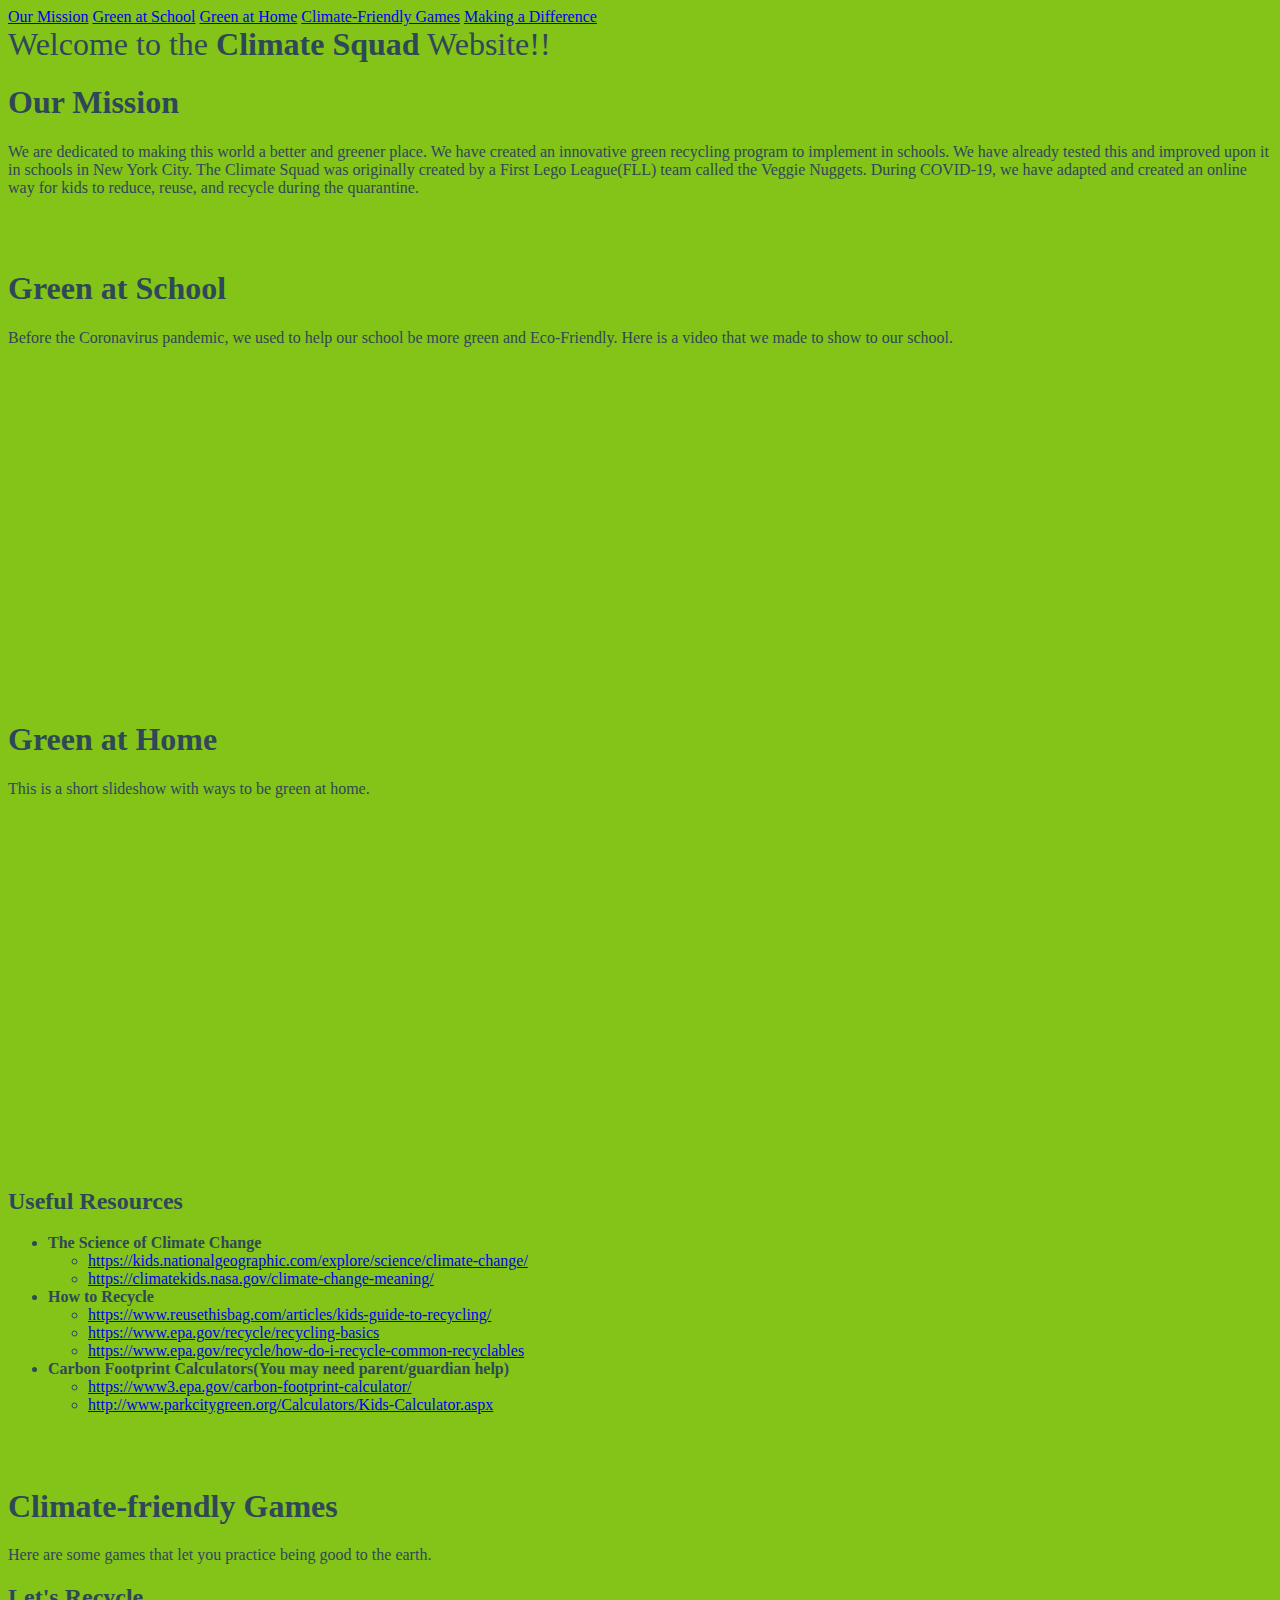
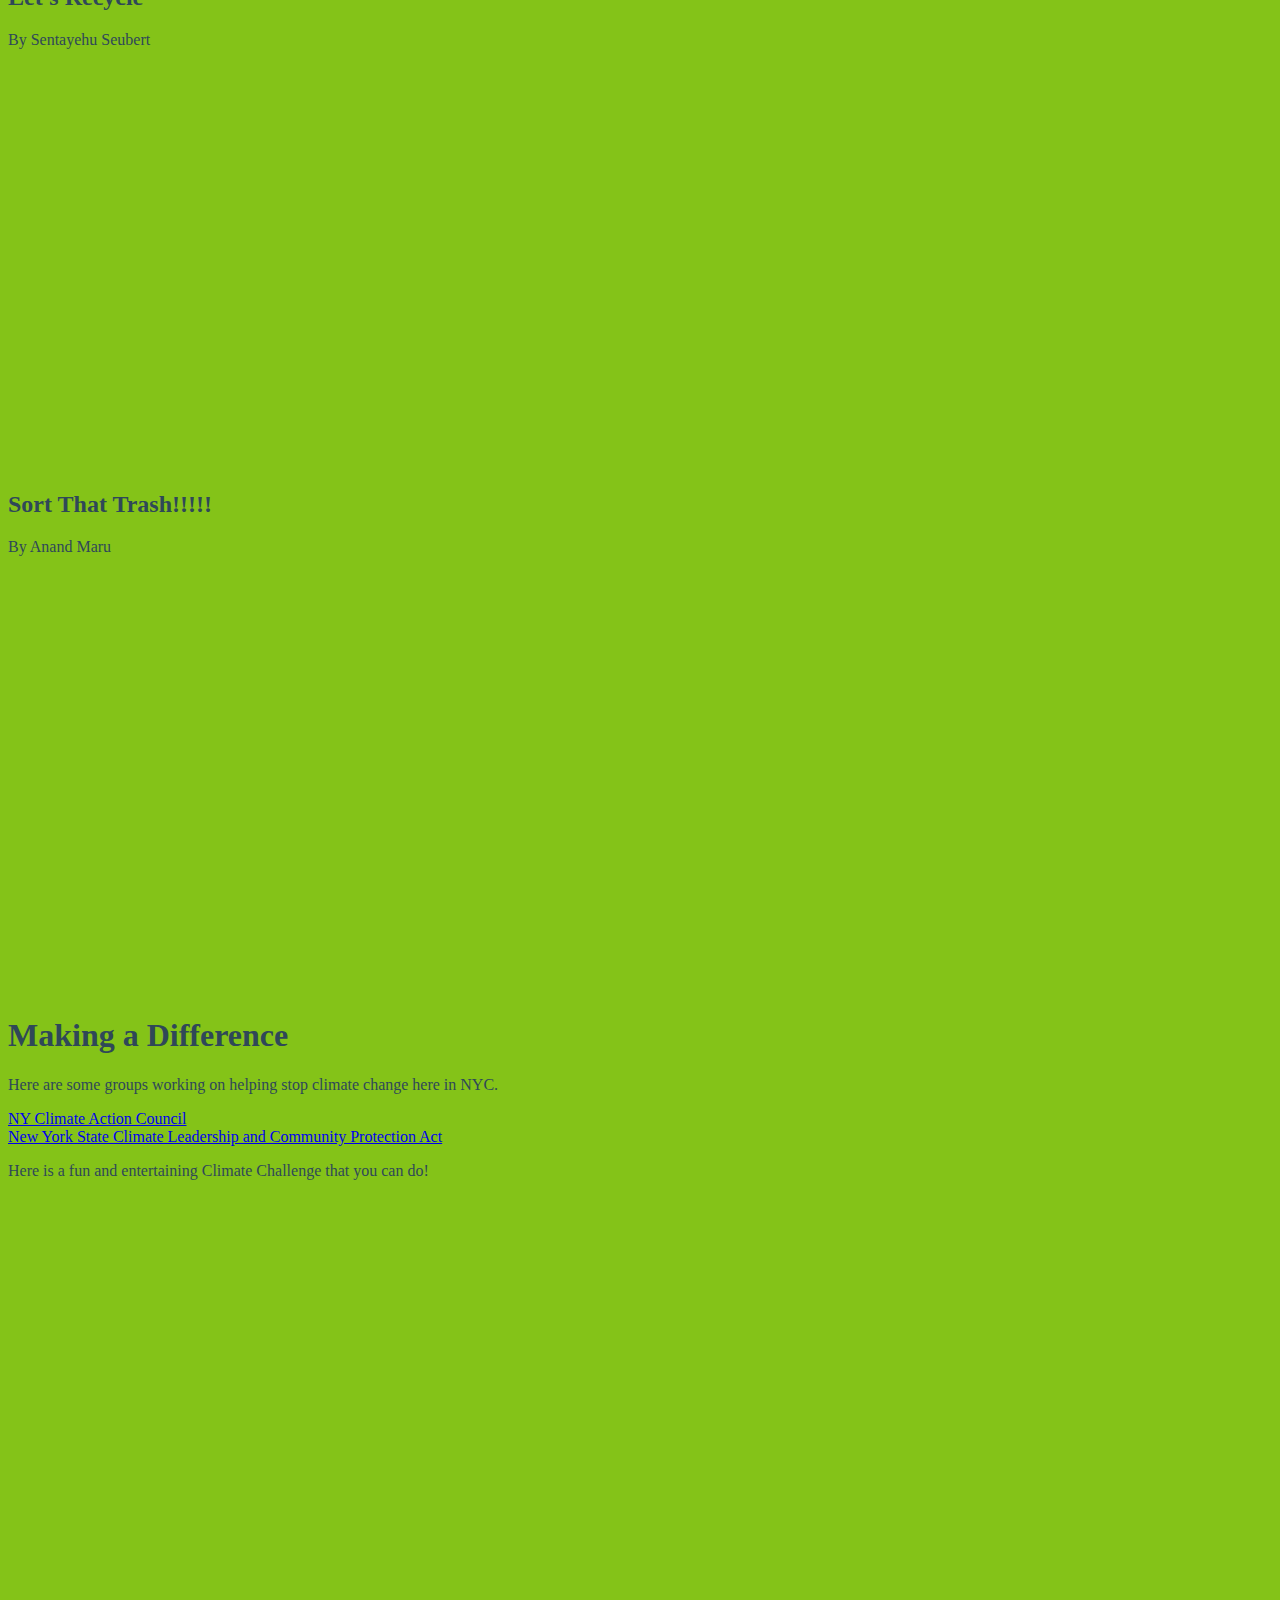
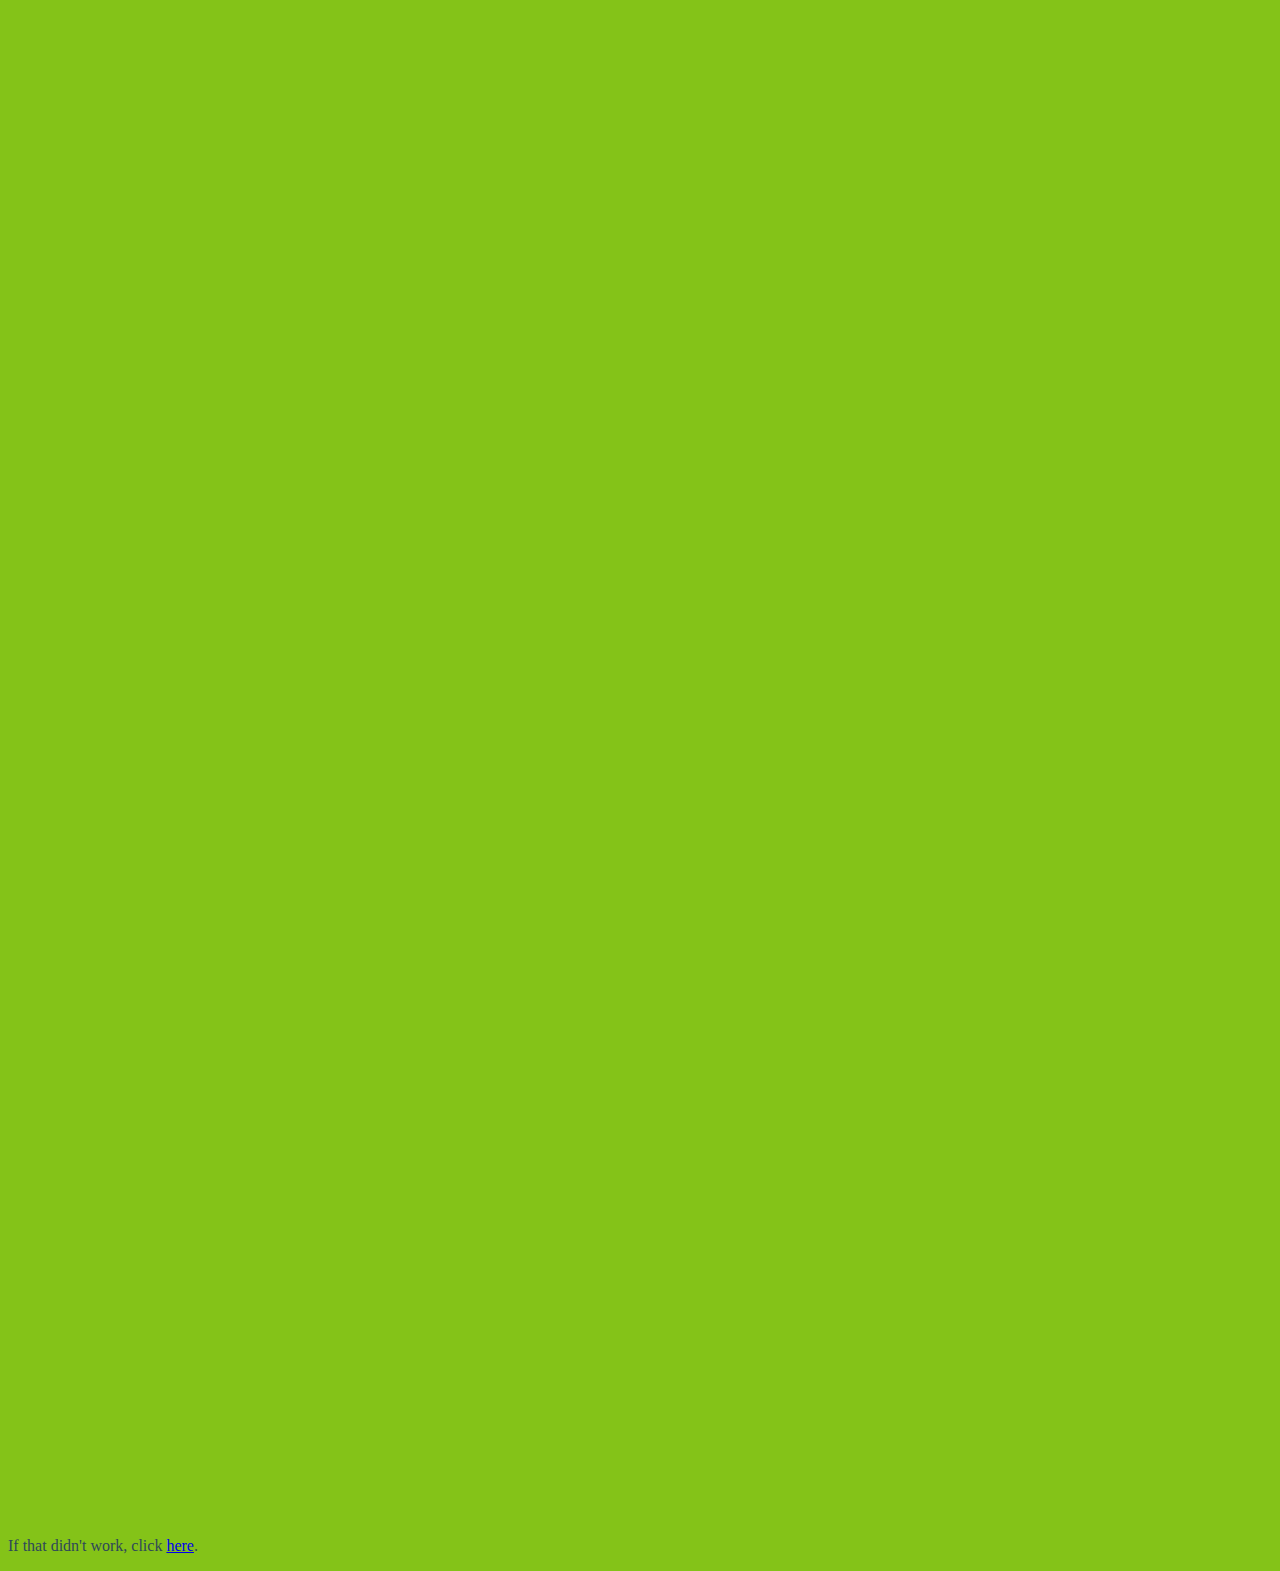
<file: index.html>
<!DOCTYPE html>
<html lang="en">
<head>
  <title>Climate Squad: Online Edition!</title>
  <meta charset="utf-8">
  <link rel="icon" type="image/x-icon" href="favicon.png">
  <link href="https://fonts.googleapis.com/css2?family=Balsamiq+Sans&family=Montserrat&display=swap" rel="stylesheet">
  <link rel="stylesheet" type="text/css" href="index.css">
</head>
<body>
  <div class="sidenav">
    <a href="#ourMission">Our Mission</a>
    <a href="#greenAtSchool">Green at School</a>
    <a href="#greenAtHome">Green at Home</a>
    <a href="#climateFriendlyGames">Climate-Friendly Games</a>
    <a href="#makingADifference">Making a Difference</a>
  </div>
<div class="main">
  <header>Welcome to the <strong>Climate Squad</strong> Website!!</header>
  <h1 id="ourMission">Our Mission</h1>
  <p>We are dedicated to making this world a better and greener place. We have created an innovative green recycling program to implement
    in schools. We have already tested this and improved upon it in schools in New York City. The Climate Squad was originally created by
    a First Lego League(FLL) team called the Veggie Nuggets. During COVID-19, we have adapted and created an online way for kids to reduce,
    reuse, and recycle during the quarantine.
  </p>
  <br>
  <br>
  <h1 id="greenAtSchool">Green at School</h1>
  <p>Before the Coronavirus pandemic, we used to help our school be more green and Eco-Friendly. Here is a video that we made to show to our school.</p>
  <iframe width="560" height="315" src="https://www.youtube.com/embed/DXccfA3jyWA" frameborder="0" allow="accelerometer; autoplay; encrypted-media; gyroscope; picture-in-picture" allowfullscreen></iframe>
  <br>
  <br>
  <h1 id="greenAtHome">Green at Home</h1>
  <p>This is a short slideshow with ways to be green at home.</p>
  <iframe src="https://docs.google.com/presentation/d/e/2PACX-1vTqIOdEgacECcl9URx7fvUSJOxtmtbQSLPizA0KYhO2wI-DIq9Vh1lkRB3sw8ks-W9tRJ_SxUlycKV1/embed?start=false&loop=false&delayms=10000" frameborder="0" width="560" height="350" allowfullscreen="true" mozallowfullscreen="true" webkitallowfullscreen="true"></iframe>
  <h2>Useful Resources</h2>
  <ul>
    <li><strong>The Science of Climate Change</strong>
      <ul>
        <li><a href="https://kids.nationalgeographic.com/explore/science/climate-change/">https://kids.nationalgeographic.com/explore/science/climate-change/</a></li>
        <li><a href="https://climatekids.nasa.gov/climate-change-meaning/">https://climatekids.nasa.gov/climate-change-meaning/</a></li>
      </ul></li>
    <li><strong>How to Recycle</strong>
      <ul>
        <li><a href="https://www.reusethisbag.com/articles/kids-guide-to-recycling/">https://www.reusethisbag.com/articles/kids-guide-to-recycling/</a></li>
        <li><a href="https://www.epa.gov/recycle/recycling-basics">https://www.epa.gov/recycle/recycling-basics</a></li>
        <li><a href="https://www.epa.gov/recycle/how-do-i-recycle-common-recyclables">https://www.epa.gov/recycle/how-do-i-recycle-common-recyclables</a></li>
      </ul></li>
    <li><strong>Carbon Footprint Calculators(You may need parent/guardian help)</strong>
      <ul>
        <li><a href="https://www3.epa.gov/carbon-footprint-calculator/">https://www3.epa.gov/carbon-footprint-calculator/</a></li>
        <li><a href="http://www.parkcitygreen.org/Calculators/Kids-Calculator.aspx">http://www.parkcitygreen.org/Calculators/Kids-Calculator.aspx</a></li>
      </ul>
    </li>
  </ul>
  <br>
  <br>
  <h1 id="climateFriendlyGames">Climate-friendly Games</h1>
  <p>Here are some games that let you practice being good to the earth.</p>
  <h2>Let's Recycle</h2>
  <p>By Sentayehu Seubert</p>
  <iframe src="https://scratch.mit.edu/projects/398291638/embed" allowtransparency="true" width="485" height="402" frameborder="0" scrolling="no" allowfullscreen></iframe>
  <h2>Sort That Trash!!!!!</h2>
  <p>By Anand Maru</p>
  <iframe src="https://scratch.mit.edu/projects/395135637/embed" allowtransparency="true" width="485" height="402" frameborder="0" scrolling="no" allowfullscreen></iframe>
  <br>
  <br>
  <h1 id="makingADifference">Making a Difference</h1>
  <p>Here are some groups working on helping stop climate change here in NYC.</p>
  <a href="https://climate.ny.gov/Climate-Action-Council">NY Climate Action Council</a> <br>
  <a href="https://mjbradley.com/sites/default/files/MJBA_Summary_NY-State-Climate-Leadership-and-Community-Protection-Act.pdf">New York State Climate Leadership and Community Protection Act</a>
  <p>Here is a fun and entertaining Climate Challenge that you can do!</p>
  <iframe src="https://docs.google.com/forms/d/e/1FAIpQLSdbKg3Yx7NyBycNMR1GLY5tFL7LMyyQ_etngZMrqG98PkgTkA/viewform?embedded=true" width="640" height="1921" frameborder="0" marginheight="0" marginwidth="0">Loading…</iframe>
  <p>If that didn't work, click <a href="https://forms.gle/HFksLryFG5cSaGfL9">here</a>.</p>
</div>
</body>
</html>
</file>
<file: index.css>
body {
 background-color: #84C318; 
 scrollbar-color: #05668D #679436;
 color: #2F4858;
}
header {
 font-size: 2em;
}
</file>
